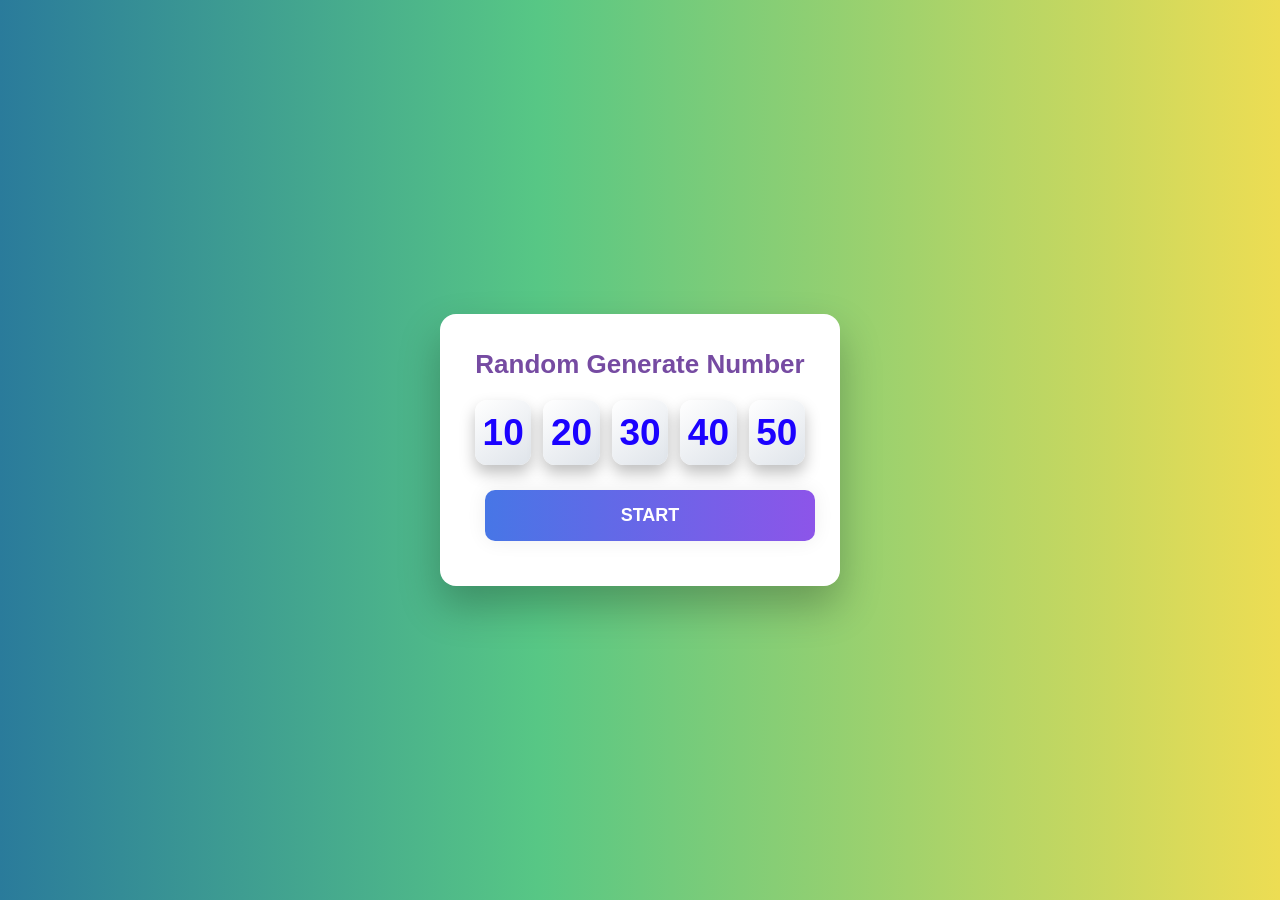
<file: index.html>
<!DOCTYPE html>
<html lang="en">

<head>
    <meta charset="UTF-8">
    <meta name="viewport" content="width=device-width, initial-scale=1.0">
    <title>Random Generate Number</title>
    <!-- Link file style sheet.css -->
    <link rel="stylesheet" href="./CSS/random.css">

</head>

<body>
    <div class="container">
        <h2>Random Generate Number</h2>
        <div class=" box-group">
            <div class="box" id="n1">10</div>
            <div class="box" id="n2">20</div>
            <div class="box" id="n3">30</div>
            <div class="box" id="n4">40</div>
            <div class="box" id="n5">50</div>
        </div>
        <!-- <div id="result">0</div> -->
        <button id="btn" onclick="generateNumber()" class="btn-grad">Start</button>
    </div>
</body>
<!-- Link file Javascript random.js -->
<script src="./JS/random.js"></script>

</html>
</file>
<file: CSS/random.css>
/* Reset default browser style */
* {
  margin: 0;
  padding: 0;
  box-sizing: border-box;
}

/* Background */
body {
  font-family: "Segoe UI", Tahoma, sans-serif;
  min-height: 100vh;
  /* background: linear-gradient(135deg, #667eea, #764ba2); */
  background: #2A7B9B;
background: linear-gradient(90deg, rgba(42, 123, 155, 1) 0%, rgba(87, 199, 133, 1) 42%, rgba(237, 221, 83, 1) 100%);
  display: flex;
  justify-content: center;
  align-items: center;
}

/* Card container */
.container {
  background: #ffffff;
  width: 400px;
  padding: 35px;
  border-radius: 16px;
  text-align: center;
  box-shadow: 0 20px 40px rgba(0, 0, 0, 0.25);
  animation: fadeIn 0.8s ease;
}

/* Title */
.container h2 {
  color: #764ba2;
  margin-bottom: 20px;
  font-size: 26px;
}

/* Random number display */
#result {
  font-size: 64px;
  font-weight: bold;
  color: #153ef7;
  margin: 25px 0;
  transition: transform 0.3s ease;
}

/* Button */
button {
  width: 100%;
  padding: 14px;
  font-size: 18px;
  font-weight: 600;
  color: #ffffff;
  background: linear-gradient(135deg, #667eea, #764ba2);
  border: none;
  border-radius: 10px;
  cursor: pointer;
  transition: all 0.3s ease;
}

/* Button hover */
button:hover {
  transform: translateY(-3px);
  box-shadow: 0 12px 25px rgba(102, 126, 234, 0.6);
}

/* Button click */
button:active {
  transform: scale(0.96);
}

/* Animation */
@keyframes fadeIn {
  from {
    opacity: 0;
    transform: translateY(30px);
  }
  to {
    opacity: 1;
    transform: translateY(0);
  }
}


         .btn-grad {background-image: linear-gradient(to right, #4776E6 0%, #8E54E9  51%, #4776E6  100%)}
         .btn-grad {
            margin: 10px;
            padding: 15px 45px;
            text-align: center;
            text-transform: uppercase;
            transition: 0.5s;
            background-size: 200% auto;
            color: white;            
            box-shadow: 0 0 20px #eee;
            border-radius: 10px;
            display: block;
          }

          .btn-grad:hover {
            background-position: right center; /* change the direction of the change here */
            color: #fff;
            text-decoration: none;
          }


 /* Add New CSS Mutiple box */
/* Boxes wrapper */
.box-group {
  display: grid;
  grid-template-columns: repeat(5, 1fr);
  gap: 12px;
  margin-bottom: 25px;
}

/* Each box */
.box {
  height: 65px;
  border-radius: 12px;
  background: linear-gradient(145deg, #ffffff, #dfe4ea);
  color: rgb(27, 2, 255);
  font-size: 37px;
  font-weight: 800;
  display: flex;
  align-items: center;
  justify-content: center;
  box-shadow: 0 8px 15px rgba(0,0,0,0.25);
  transition: transform 0.3s ease, box-shadow 0.3s ease;
}

/* Hover effect */
.box:hover {
  transform: translateY(-6px) scale(1.05);
  box-shadow: 0 12px 25px rgba(0,0,0,0.35);
}
</file>
